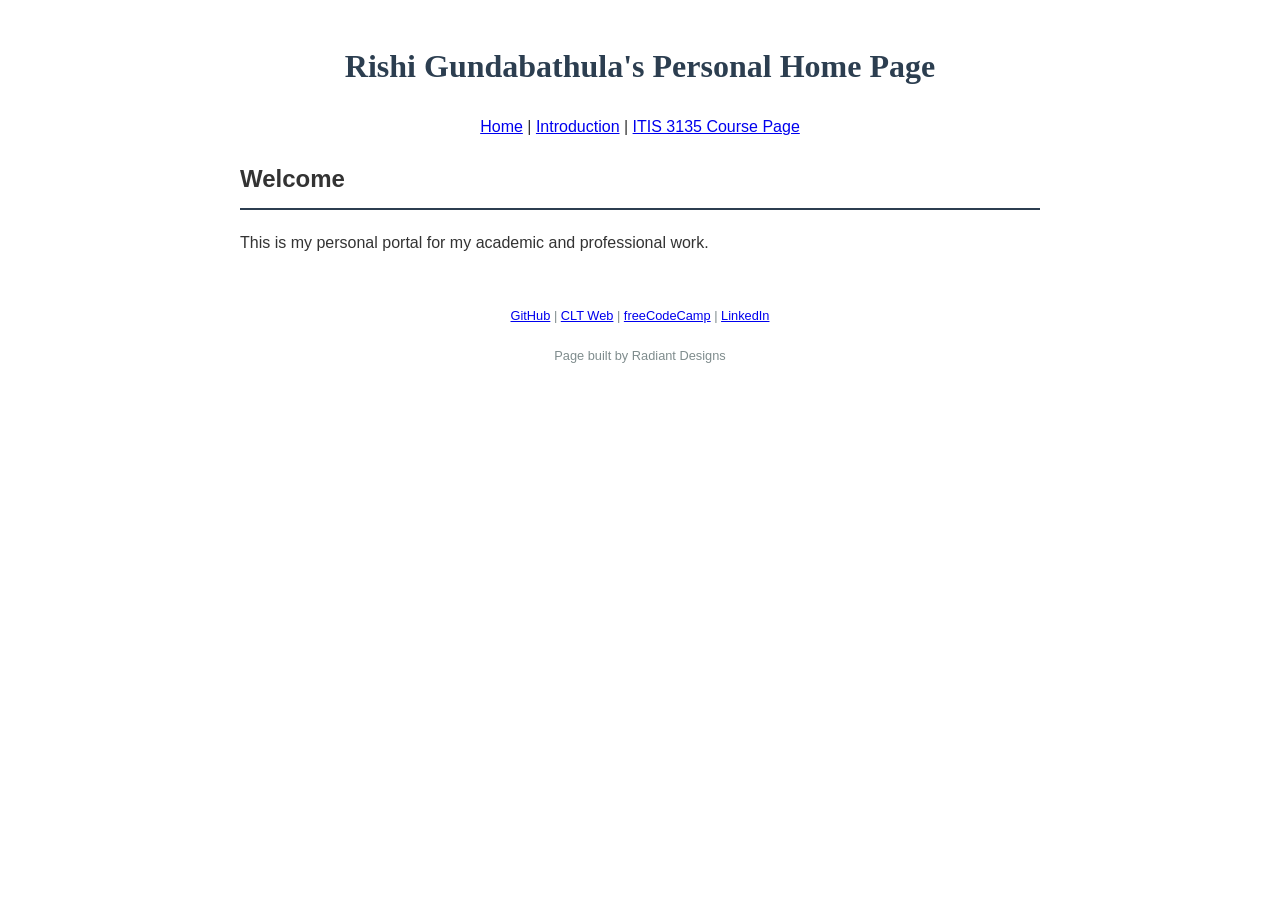
<file: index.html>
<!DOCTYPE html>
<html lang="en">
<head>
    <meta charset="UTF-8">
    <title>Rishi Gundabathula | Home</title>
    <link href="Styles/default.css" rel="stylesheet">
    <script src="https://lint.page/kit/4d0fe3.js" crossorigin="anonymous"></script>
</head>
<body>
    <header>
        <h1>Rishi Gundabathula's Personal Home Page</h1>
        <nav>
            <a href="index.html">Home</a> | 
            <a href="introduction.html">Introduction</a> | 
            <a href="itis3135/index.html">ITIS 3135 Course Page</a>
        </nav>
    </header>

    <main>
        <h2>Welcome</h2>
        <p>This is my personal portal for my academic and professional work.</p>
    </main>

    <footer>
        <nav>
            <a href="https://github.com/rgundaba-sudo">GitHub</a> | 
            <a href="https://webpages.charlotte.edu/rgundaba">CLT Web</a> | 
            <a href="https://www.freecodecamp.org/rgundaba">freeCodeCamp</a> | 
            <a href="https://www.linkedin.com/in/rishi-gundabathula-647172329/">LinkedIn</a>
        </nav>
        <p>Page built by Radiant Designs</p>
    </footer>
</body>
</html>
</file>
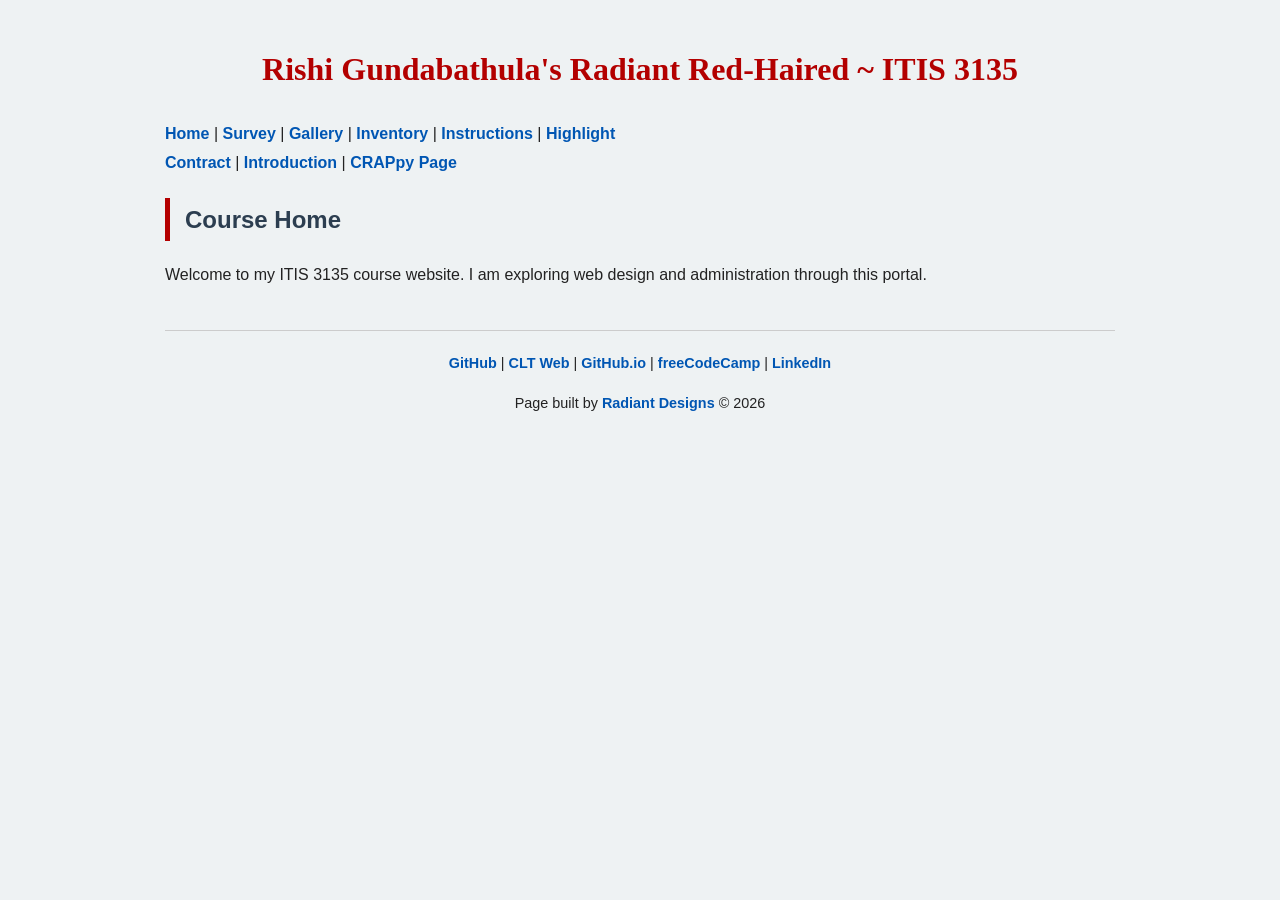
<file: itis3135/index.html>
<!DOCTYPE html>
<html lang="en">
<head>
    <meta charset="UTF-8">
    <title>Rishi Gundabathula's Radiant Red-Haired ~ ITIS 3135 | Home</title>
    <link href="Styles/default.css" rel="stylesheet">
    <script src="https://lint.page/kit/4d0fe3.js" crossorigin="anonymous"></script>
</head>
<body>
    <div data-include="Components/header.html"></div>

    <main>
        <h2>Course Home</h2>
        <p>Welcome to my ITIS 3135 course website. I am exploring web design and administration through this portal.</p>
    </main>

    <div data-include="Components/footer.html"></div>

    <script src="Scripts/include.min.js"></script>
</body>
</html>
</file>
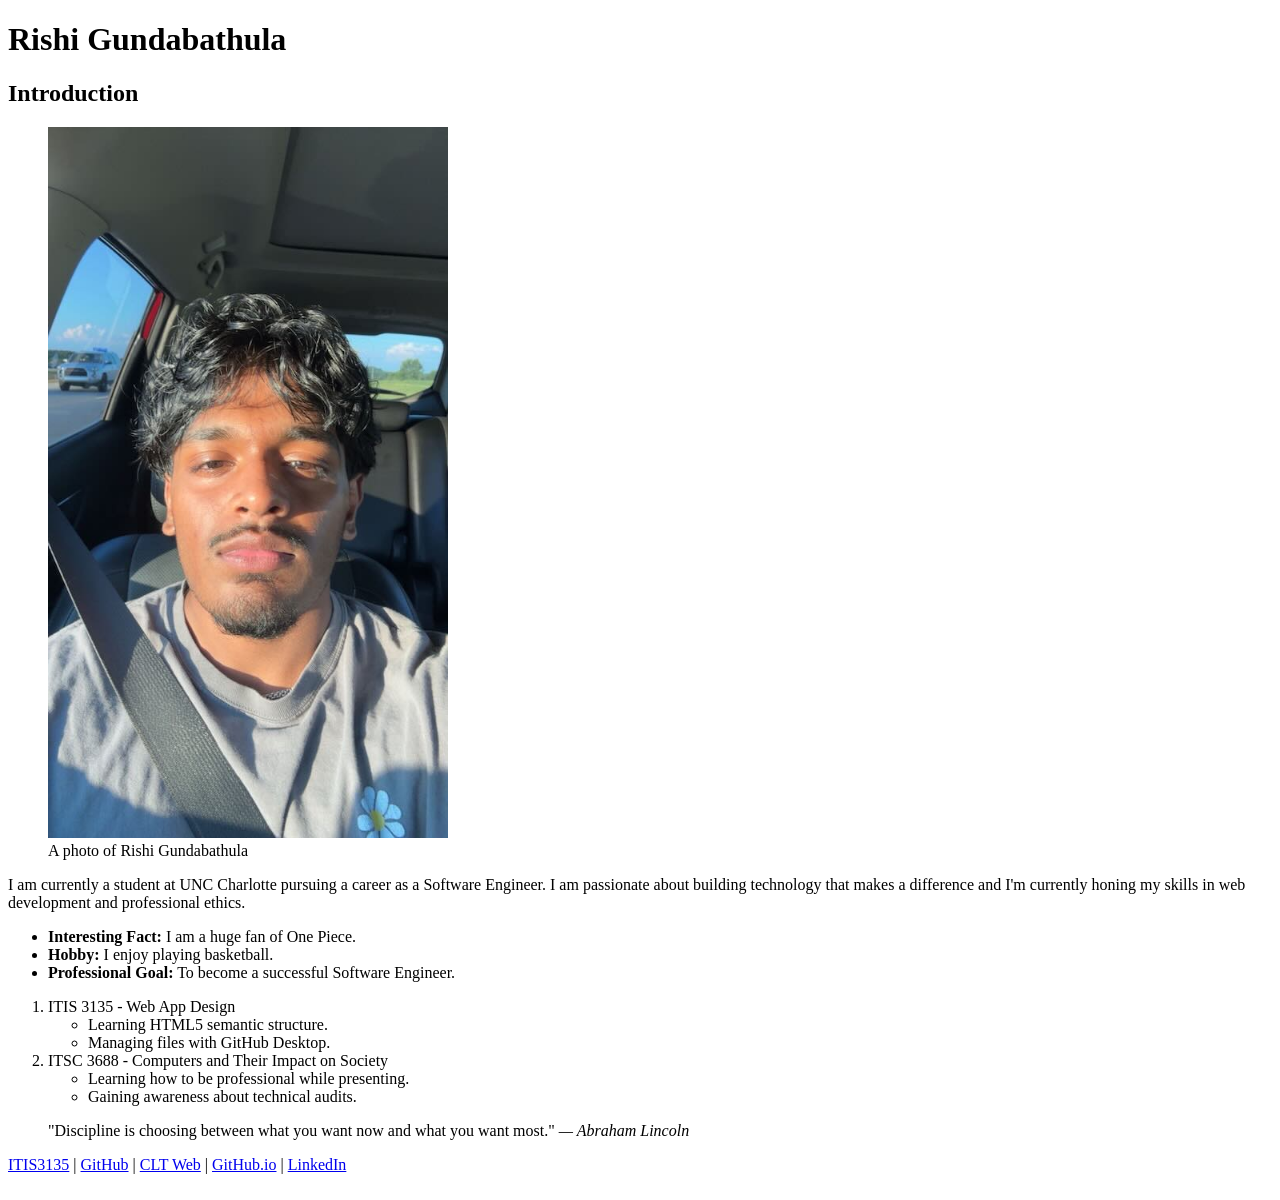
<file: introduction.html>
<!DOCTYPE html>
<html lang="en">
<head>
    <meta charset="UTF-8">
    <title>Rishi Gundabathula | Introduction</title>
</head>
<body>
    <header>
        <h1>Rishi Gundabathula</h1>
    </header>

    <main>
        <h2>Introduction</h2>
        
        <figure>
            <img src="Images/me.JPG" alt="Rishi Gundabathula" width="400">
            <figcaption>A photo of Rishi Gundabathula</figcaption>
        </figure>

        <p>I am currently a student at UNC Charlotte pursuing a career as a Software Engineer. I am passionate about building technology that makes a difference and I'm currently honing my skills in web development and professional ethics.</p>

        <ul>
            <li><strong>Interesting Fact:</strong> I am a huge fan of One Piece.</li>
            <li><strong>Hobby:</strong> I enjoy playing basketball.</li>
            <li><strong>Professional Goal:</strong> To become a successful Software Engineer.</li>
        </ul>

        <ol>
            <li>ITIS 3135 - Web App Design
                <ul>
                    <li>Learning HTML5 semantic structure.</li>
                    <li>Managing files with GitHub Desktop.</li>
                </ul>
            </li>
            <li>ITSC 3688 - Computers and Their Impact on Society
                <ul>
                    <li>Learning how to be professional while presenting.</li>
                    <li>Gaining awareness about technical audits.</li>
                </ul>
            </li>
        </ol>

        <blockquote>
            "Discipline is choosing between what you want now and what you want most."
            <cite>— Abraham Lincoln</cite>
        </blockquote>
    </main>

    <footer>
        <nav>
            <a href="itis3135/">ITIS3135</a> | 
            <a href="https://github.com/rgundaba-sudo">GitHub</a> | 
            <a href="https://webpages.charlotte.edu/rgundaba">CLT Web</a> | 
            <a href="https://rgundaba-sudo.github.io">GitHub.io</a> | 
            <a href="https://www.linkedin.com/in/rishi-gundabathula-647172329/">LinkedIn</a>
        </nav>
        <br>
        <script src="https://lint.page/kit/4d0fe3.js" crossorigin="anonymous"></script>
    </footer>
</body>
</html>
</file>
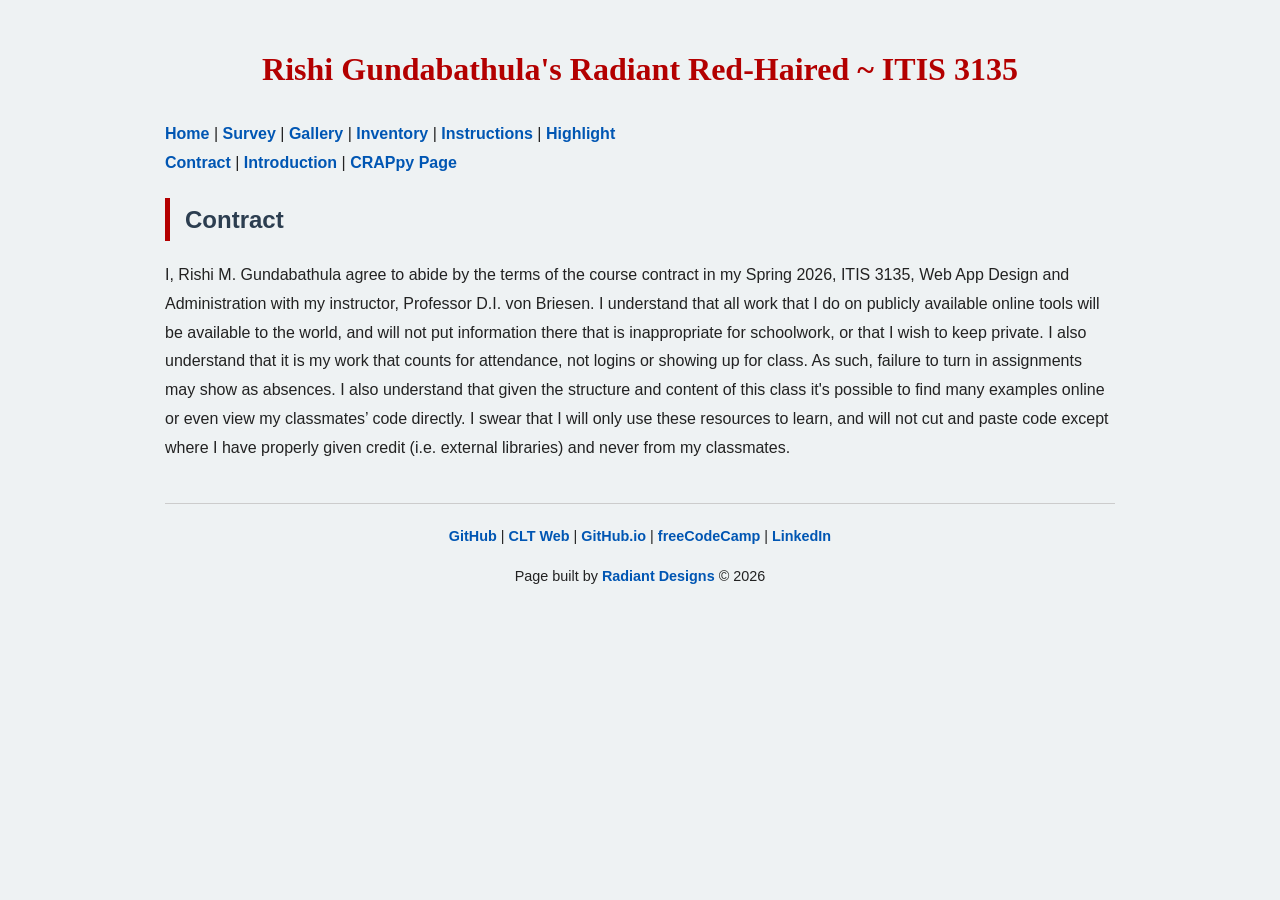
<file: itis3135/contract.html>
<!DOCTYPE html>
<html lang="en">
<head>
    <meta charset="UTF-8">
    <title>Rishi Gundabathula's Radiant Red-Haired ~ ITIS 3135 | Contract</title>
    <link href="Styles/default.css" rel="stylesheet">
    <script src="https://lint.page/kit/4d0fe3.js" crossorigin="anonymous"></script>
</head>
<body>
    <div data-include="Components/header.html"></div>

    <main>
        <h2>Contract</h2>
        <p>I, Rishi M. Gundabathula agree to abide by the terms of the course contract in my Spring 2026, ITIS 3135, Web App Design and Administration with my instructor, Professor D.I. von Briesen. 
            I understand that all work that I do on publicly available online tools will be available to the world, and will not put information there that is inappropriate for schoolwork, or that I wish to keep private. 
            I also understand that it is my work that counts for attendance, not logins or showing up for class. As such, failure to turn in assignments may show as absences. 
            I also understand that given the structure and content of this class it's possible to find many examples online or even view my classmates’ code directly. 
            I swear that I will only use these resources to learn, and will not cut and paste code except where I have properly given credit (i.e. external libraries) and never from my classmates. 
        </p>
    </main>

    <div data-include="Components/footer.html"></div>

    <script src="Scripts/include.min.js"></script>
</body>
</html>
</file>
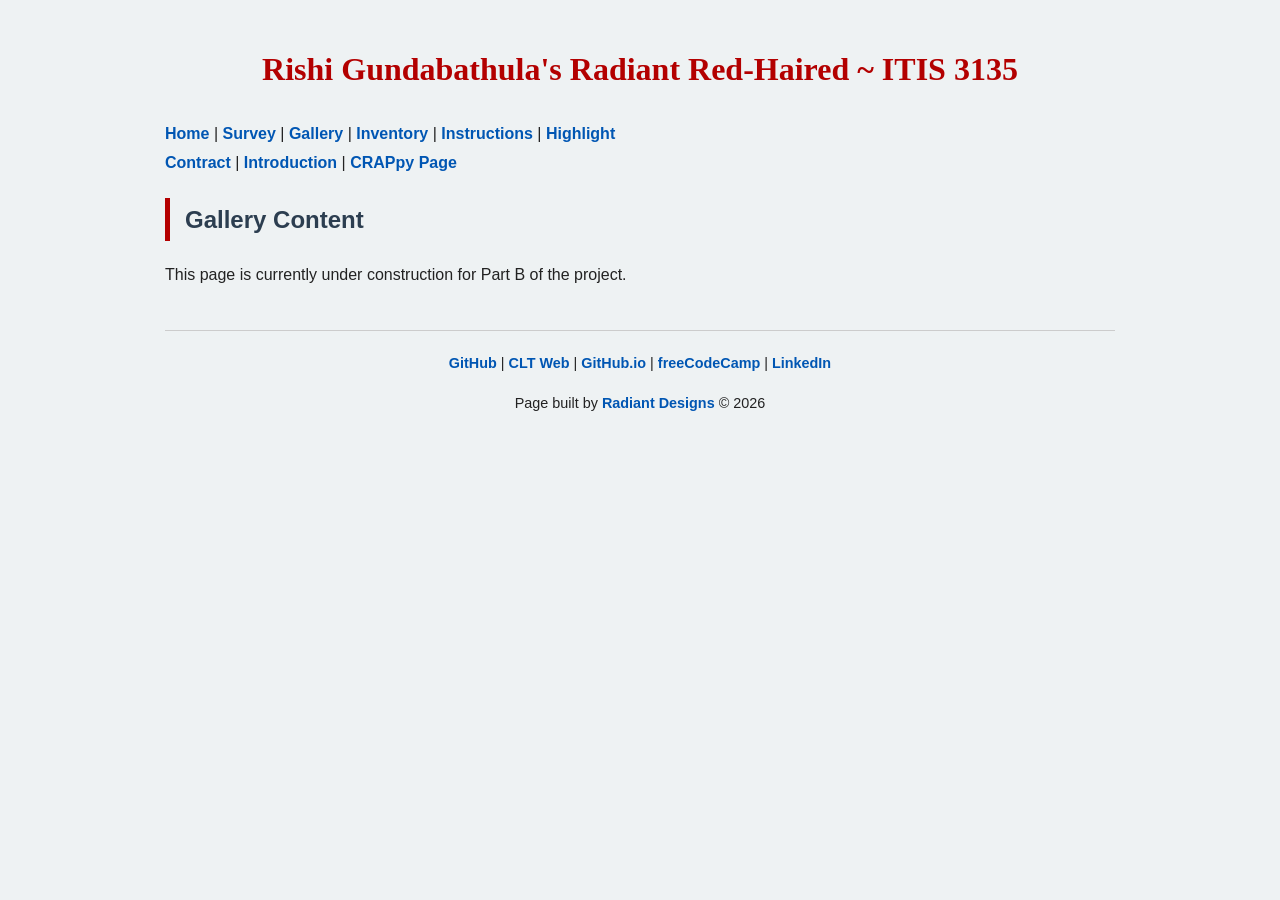
<file: itis3135/gallery.html>
<!DOCTYPE html>
<html lang="en">
<head>
    <meta charset="UTF-8">
    <title>Rishi Gundabathula's Radiant Red-Haired ~ ITIS 3135 | Gallery</title>
    <link href="Styles/default.css" rel="stylesheet">
    <script src="https://lint.page/kit/4d0fe3.js" crossorigin="anonymous"></script>
</head>
<body>
    <div data-include="Components/header.html"></div>

    <main>
        <h2>Gallery Content</h2>
        <p>This page is currently under construction for Part B of the project.</p>
    </main>

    <div data-include="Components/footer.html"></div>

    <script src="Scripts/include.min.js"></script>
</body>
</html>
</file>
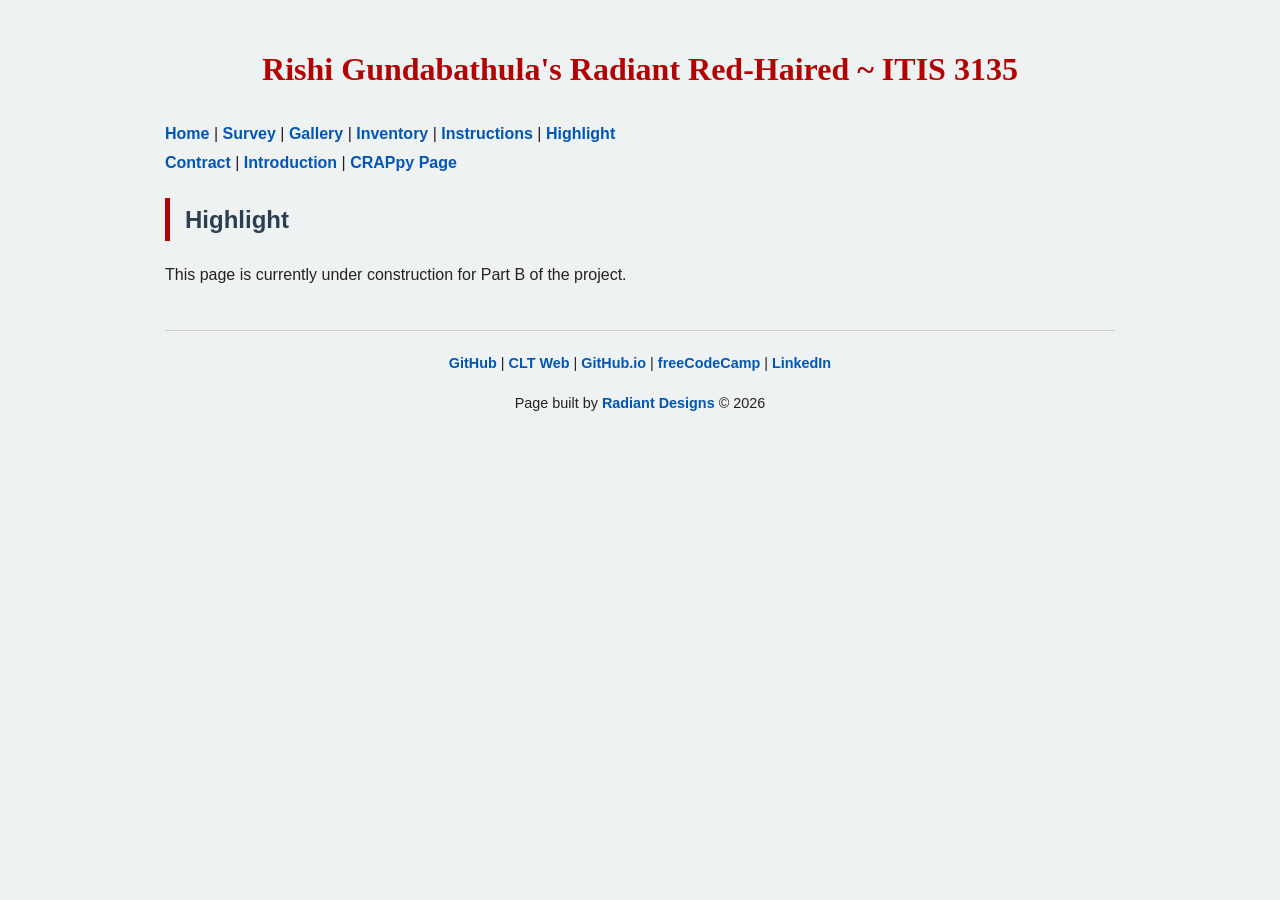
<file: itis3135/highlight.html>
<!DOCTYPE html>
<html lang="en">
<head>
    <meta charset="UTF-8">
    <title>Rishi Gundabathula's Radiant Red-Haired ~ ITIS 3135 | Highlight</title>
    <link href="Styles/default.css" rel="stylesheet">
    <script src="https://lint.page/kit/4d0fe3.js" crossorigin="anonymous"></script>
</head>
<body>
    <div data-include="Components/header.html"></div>

    <main>
        <h2>Highlight</h2>
        <p>This page is currently under construction for Part B of the project.</p>
    </main>

    <div data-include="Components/footer.html"></div>

    <script src="Scripts/include.min.js"></script>
</body>
</html>
</file>
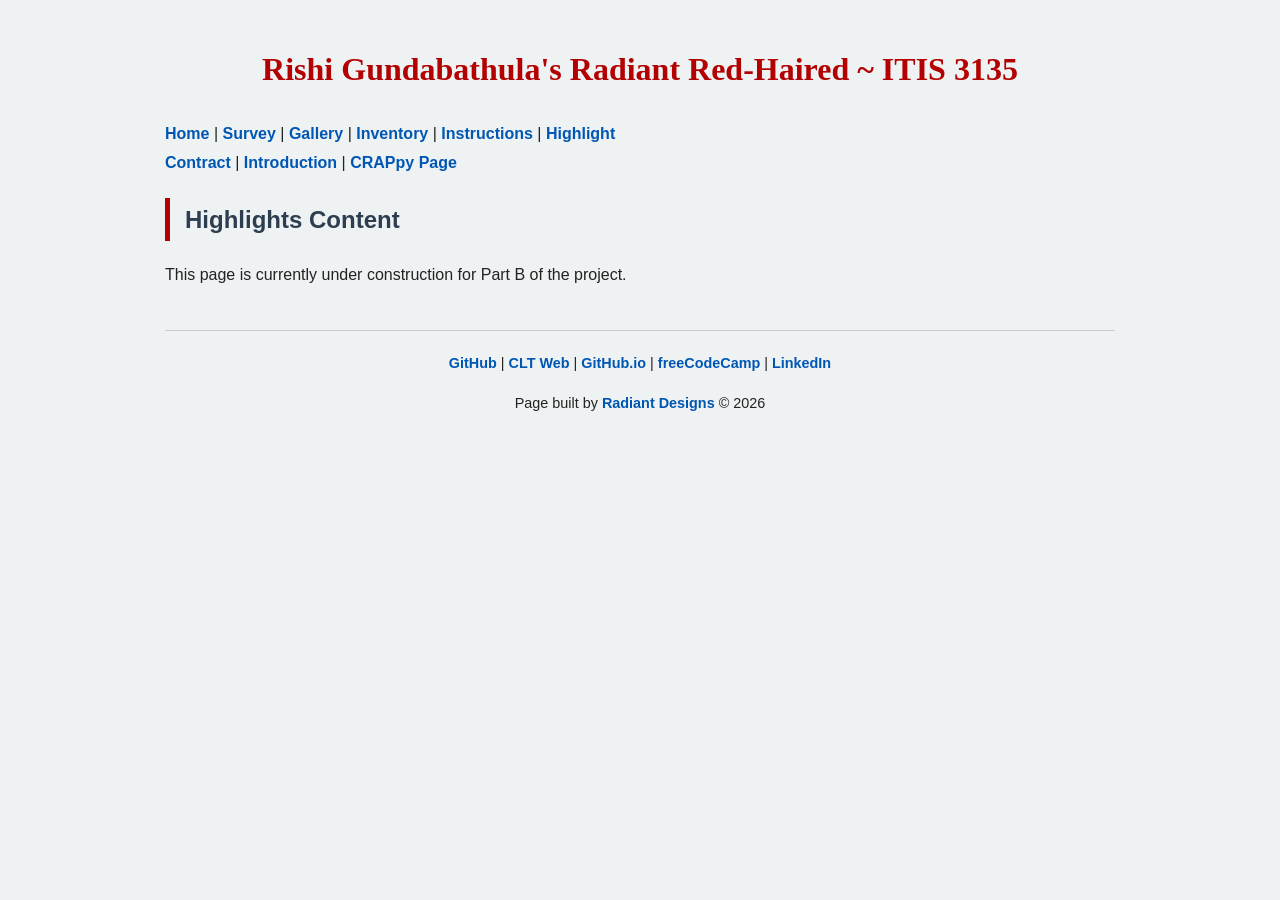
<file: itis3135/highlights.html>
<!DOCTYPE html>
<html lang="en">
<head>
    <meta charset="UTF-8">
    <title>Rishi Gundabathula's Radiant Red-Haired ~ ITIS 3135 | Highlights</title>
    <link href="Styles/default.css" rel="stylesheet">
    <script src="https://lint.page/kit/4d0fe3.js" crossorigin="anonymous"></script>
</head>
<body>
    <div data-include="Components/header.html"></div>

    <main>
        <h2>Highlights Content</h2>
        <p>This page is currently under construction for Part B of the project.</p>
    </main>

    <div data-include="Components/footer.html"></div>

    <script src="Scripts/include.min.js"></script>
</body>
</html>
</file>
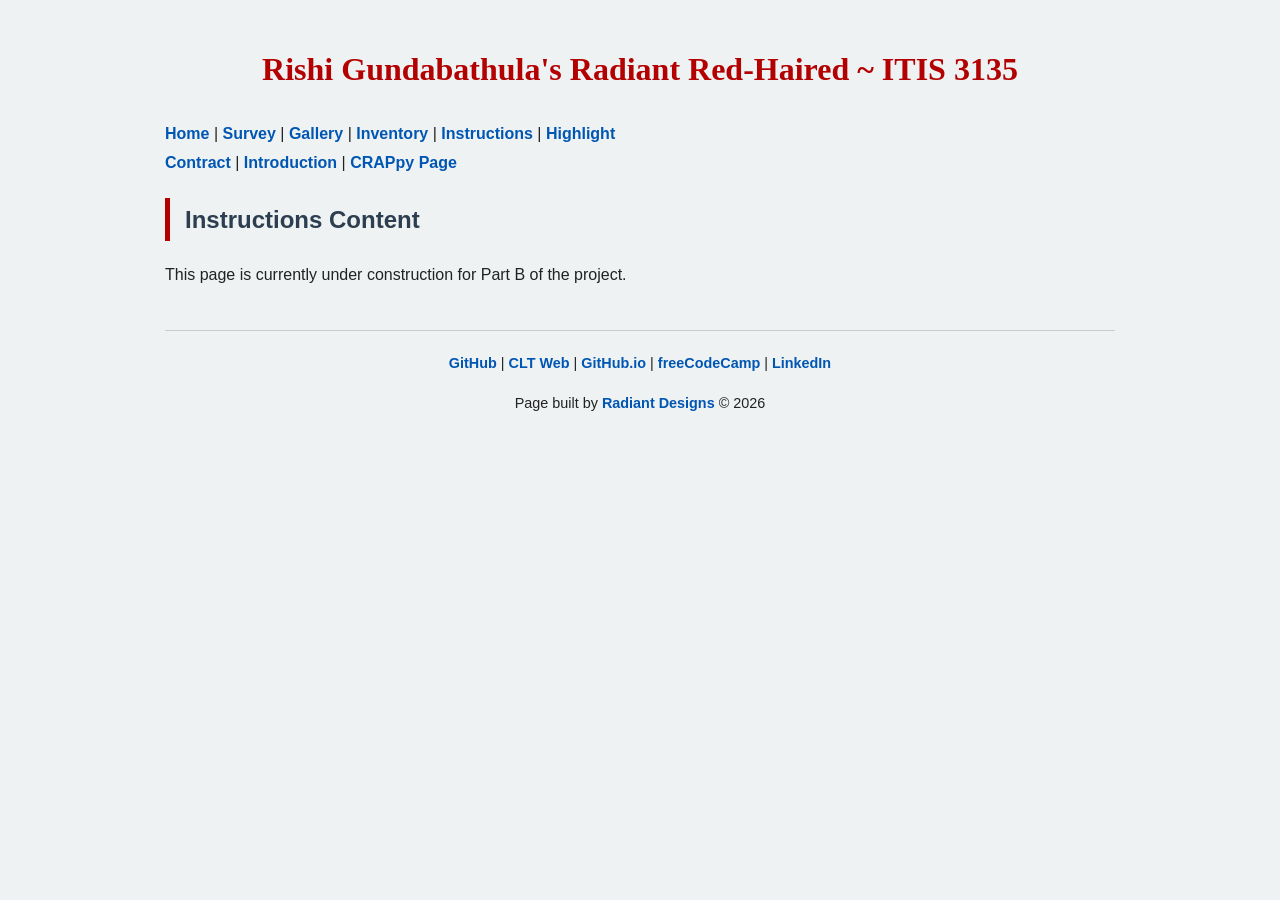
<file: itis3135/instructions.html>
<!DOCTYPE html>
<html lang="en">
<head>
    <meta charset="UTF-8">
    <title>Rishi Gundabathula's Radiant Red-Haired ~ ITIS 3135 | Instructions</title>
    <link href="Styles/default.css" rel="stylesheet">
    <script src="https://lint.page/kit/4d0fe3.js" crossorigin="anonymous"></script>
</head>
<body>
    <div data-include="Components/header.html"></div>

    <main>
        <h2>Instructions Content</h2>
        <p>This page is currently under construction for Part B of the project.</p>
    </main>

    <div data-include="Components/footer.html"></div>

    <script src="Scripts/include.min.js"></script>
</body>
</html>
</file>
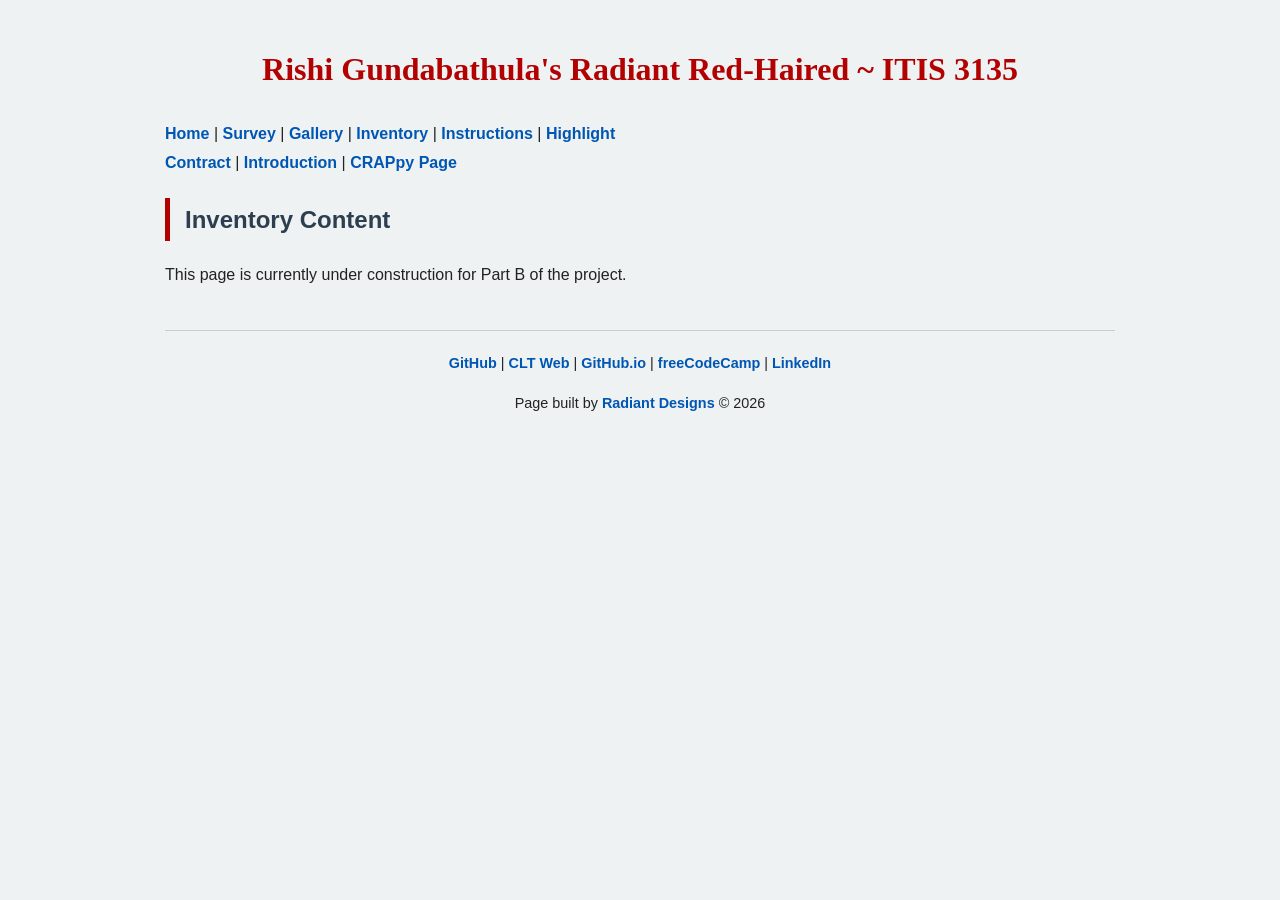
<file: itis3135/inventory.html>
<!DOCTYPE html>
<html lang="en">
<head>
    <meta charset="UTF-8">
    <title>Rishi Gundabathula's Radiant Red-Haired ~ ITIS 3135 | Inventory</title>
    <link href="Styles/default.css" rel="stylesheet">
    <script src="https://lint.page/kit/4d0fe3.js" crossorigin="anonymous"></script>
</head>
<body>
    <div data-include="Components/header.html"></div>

    <main>
        <h2>Inventory Content</h2>
        <p>This page is currently under construction for Part B of the project.</p>
    </main>

    <div data-include="Components/footer.html"></div>

    <script src="Scripts/include.min.js"></script>
</body>
</html>
</file>
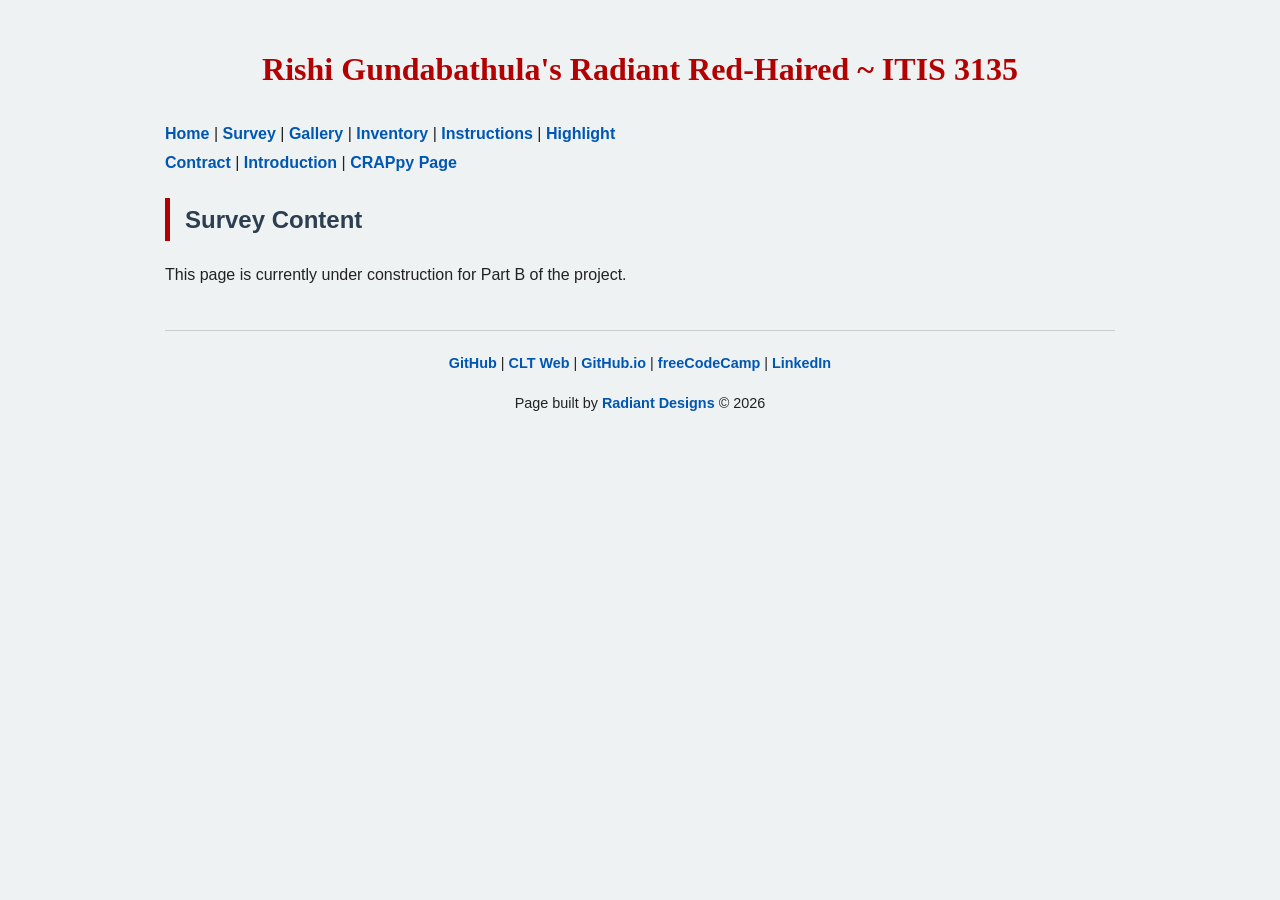
<file: itis3135/survey.html>
<!DOCTYPE html>
<html lang="en">
<head>
    <meta charset="UTF-8">
    <title>Rishi Gundabathula's Radiant Red-Haired ~ ITIS 3135 | Survey</title>
    <link href="Styles/default.css" rel="stylesheet">
    <script src="https://lint.page/kit/4d0fe3.js" crossorigin="anonymous"></script>
</head>
<body>
    <div data-include="Components/header.html"></div>

    <main>
        <h2>Survey Content</h2>
        <p>This page is currently under construction for Part B of the project.</p>
    </main>

    <div data-include="Components/footer.html"></div>

    <script src="Scripts/include.min.js"></script>
</body>
</html>
</file>
<file: Styles/default.css>
/* ROOT Styles/default.css */
body {
    background-color: #ffffff;
    color: #333333;
    font-family: Arial, sans-serif; /* Sans-serif for body */
    line-height: 1.6;
    max-width: 800px;         /* Style 1: Max-width */
    margin: 0 auto;           /* Style 2: Centered layout */
    padding: 20px;            /* Style 3: Padding */
}

h1 {                          /* Style 4: Removed 'header' qualification */
    font-family: Georgia, serif; 
    color: #2c3e50;           /* Style 5: Header Color */
    text-align: center;
}

h2 {
    border-bottom: 2px solid #2c3e50; /* Style 6: Border style */
    padding-bottom: 10px;
}

nav {
    text-align: center;
    margin-bottom: 20px;
}

footer {
    font-size: 0.8em;         /* Style 7: Font size change */
    text-align: center;
    margin-top: 50px;
    color: #7f8c8d;
}
</file>
<file: itis3135/Styles/default.css>
/* itis3135/Styles/default.css */

/* Style 1 & 2: Center container with max-width */
body {
    background-color: #eef2f3; /* Style 3: Background color */
    color: #222;               /* Style 4: Text color */
    font-family: 'Segoe UI', Tahoma, sans-serif; /* Style 5: Sans-serif font */
    line-height: 1.8;
    max-width: 950px;
    margin: 0 auto;
    padding: 20px;
}

/* FIX: Changed from 'header h1' to just 'h1' */
h1 {
    font-family: 'Georgia', serif; /* Style 6: Different font for heading */
    color: #b30000;
    text-align: center;
}

/* FIX: Changed from 'main h2' to just 'h2' */
h2 {
    color: #2c3e50;
    border-left: 5px solid #b30000; /* Style 7: Border accent */
    padding-left: 15px;
}

/* FIX: Changed from 'footer p' to just 'footer' */
footer {
    text-align: center;
    font-size: 0.9em;
    margin-top: 40px;
    border-top: 1px solid #ccc;
    padding-top: 20px;
}

/* Style for links without qualifying them as 'nav a' */
a {
    color: #0056b3;
    font-weight: bold;
    text-decoration: none;
}

a:hover {
    text-decoration: underline;
    color: #b30000;
}
</file>
